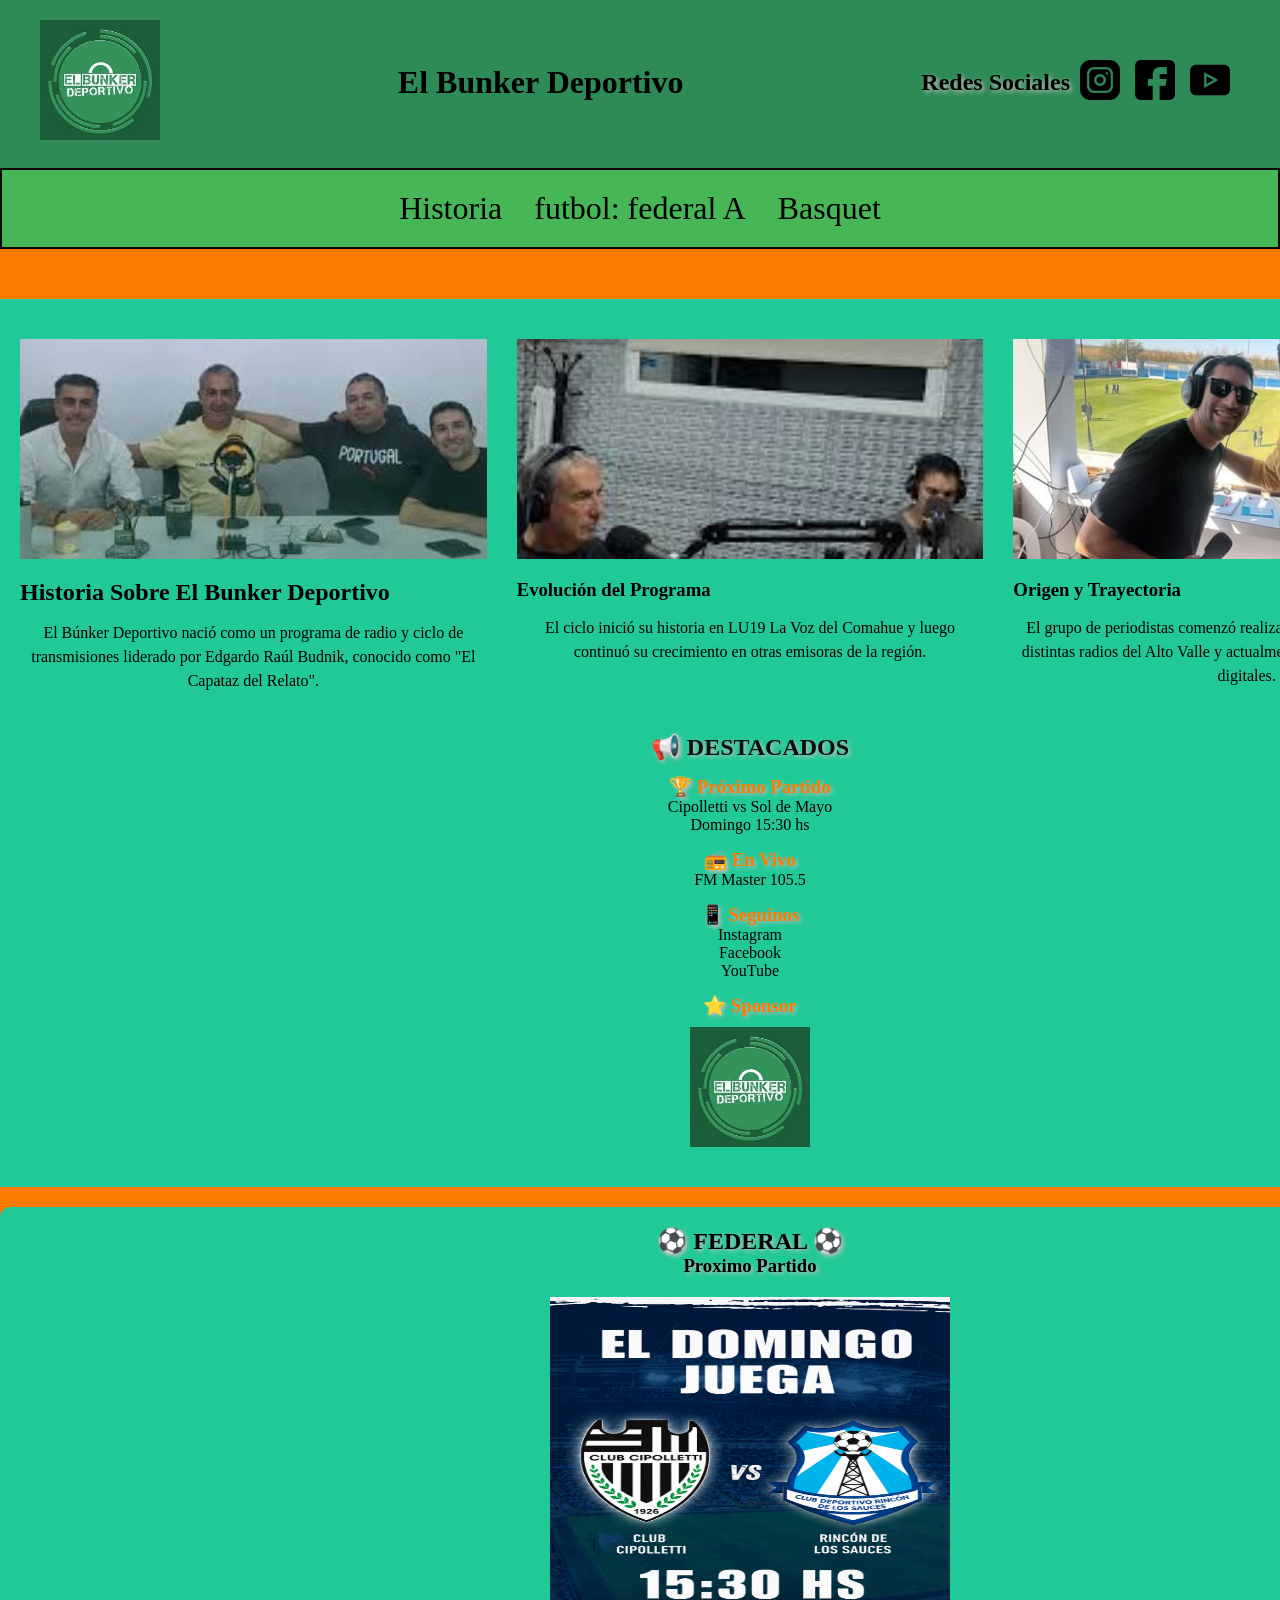
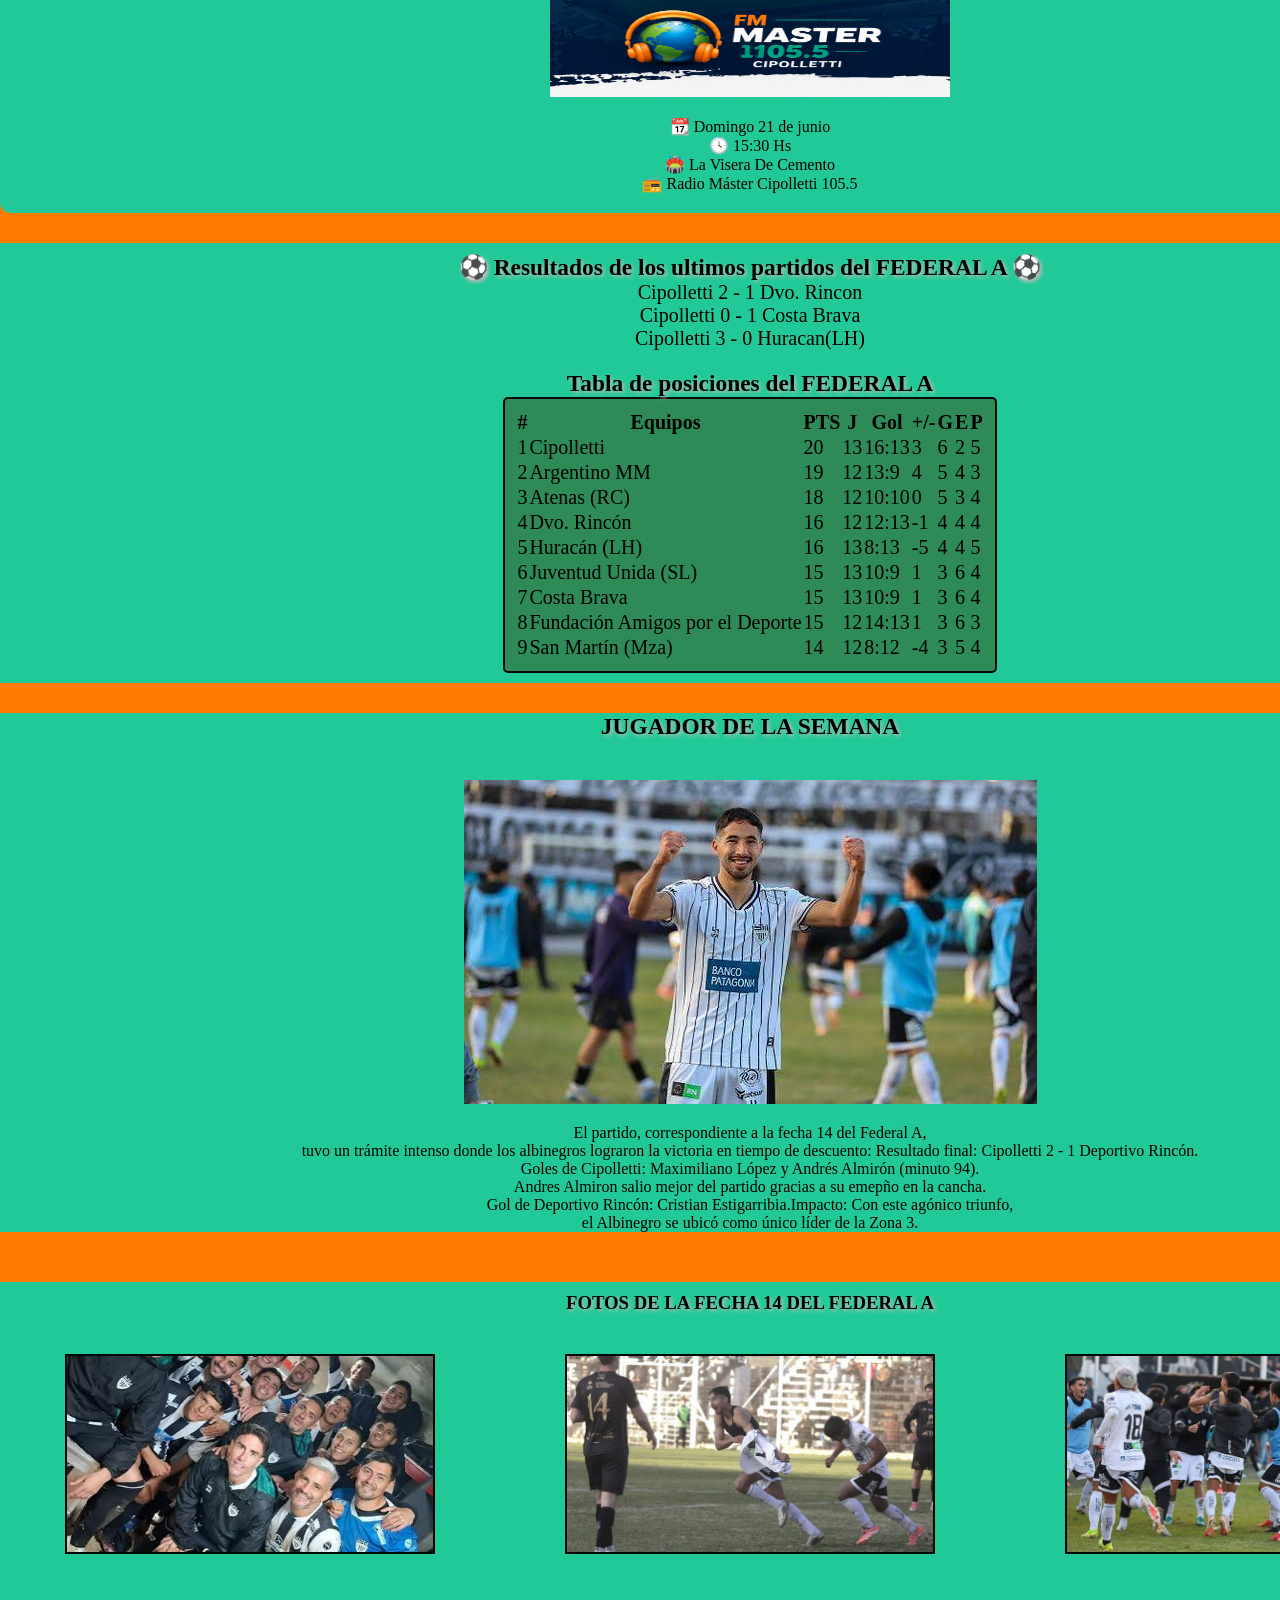
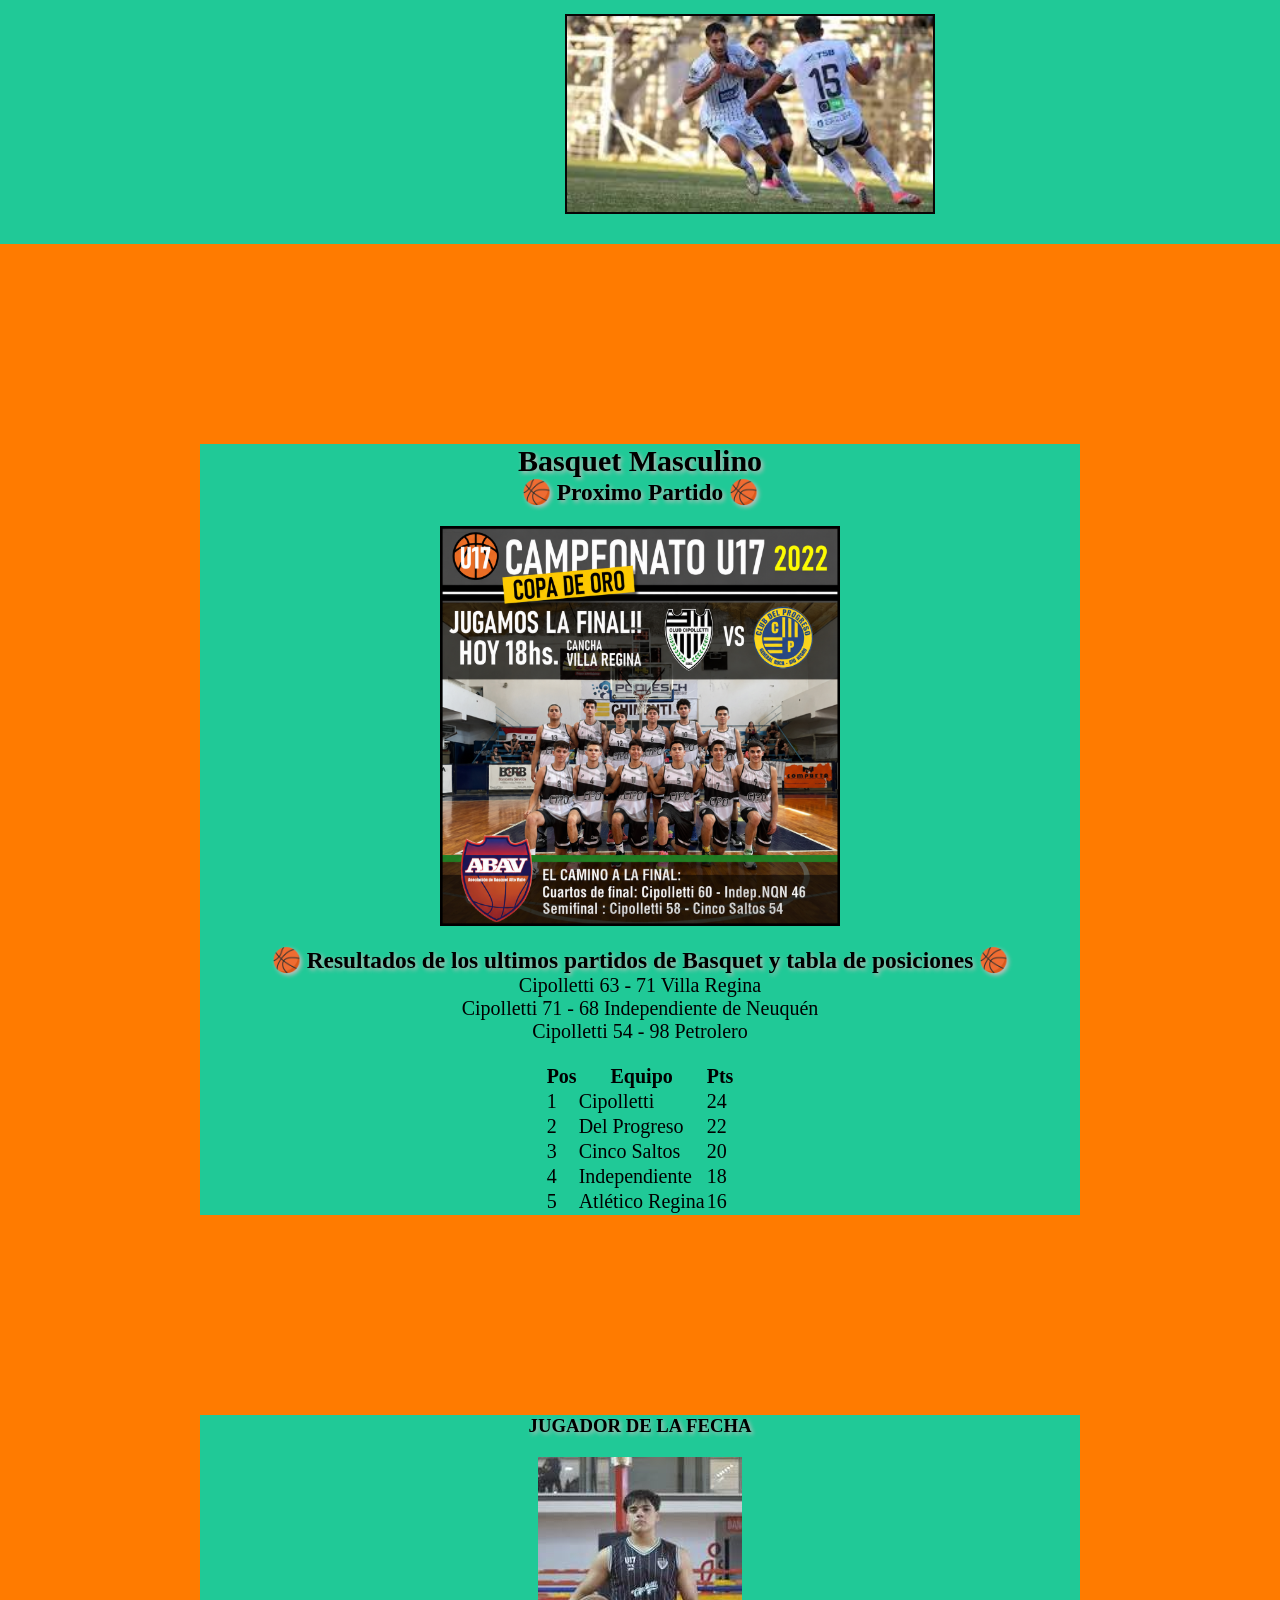
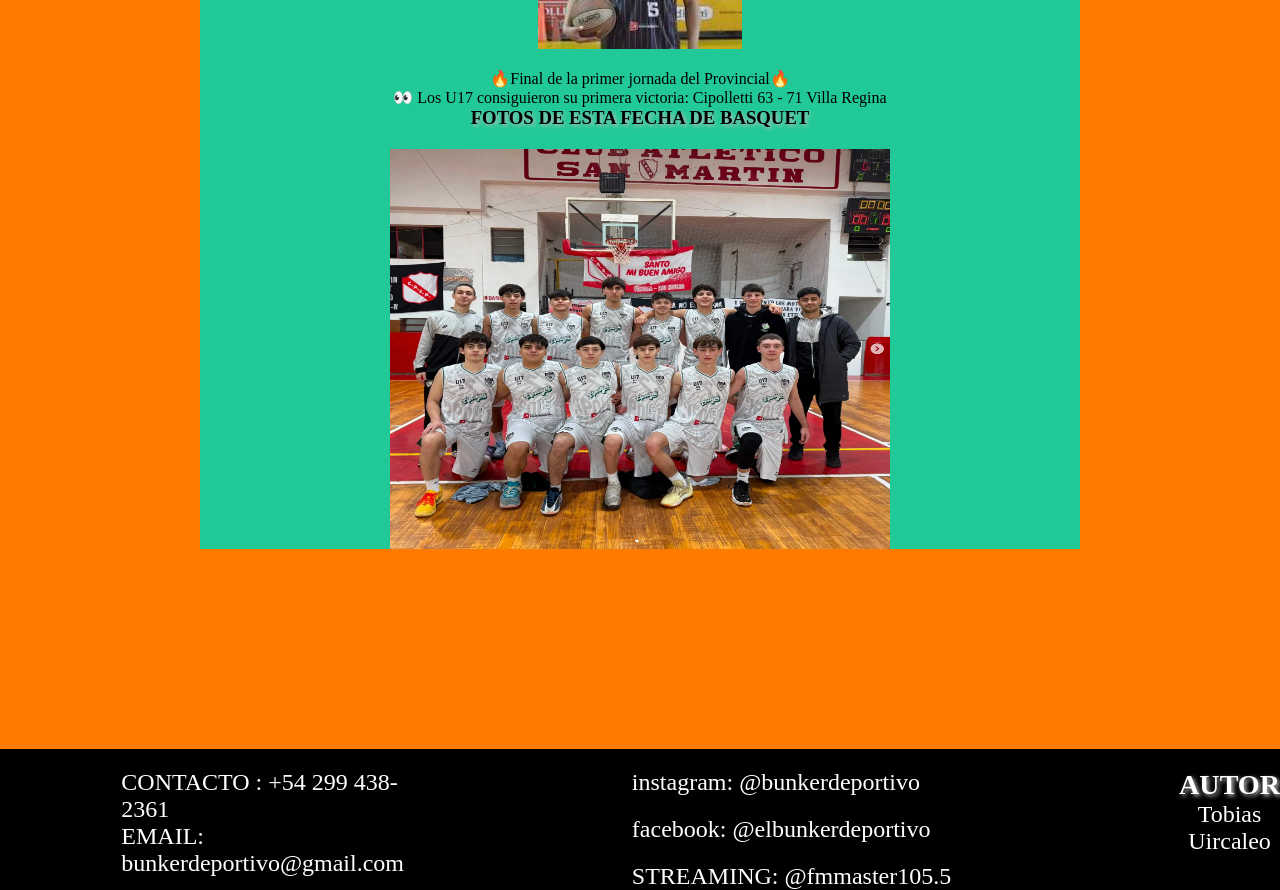
<file: index.html>
<!DOCTYPE html>
<html lang="en">

<head>
    <meta charset="UTF-8">
    <meta name="viewport" content="width=device-width, initial-scale=1.0">
    <title>bunker deportivo</title>
    <link rel="stylesheet" href="index.css">

<body>
    <header>
        <div>
            <img src="./assets/bunker logo.jpg" alt="logo">
        </div>
        <h1> El Bunker Deportivo</h1>
        <h2>Redes Sociales</h2>
        <div class="redes sociales">
            <a href="https://www.instagram.com/bunkerdeportivo/"> <img src="./assets/insta.png" alt="red social"></a>
            <a href="https://www.facebook.com/elbunkerdeportivo"> <img src="./assets/face.png" alt="red social"></a>
            <a href="https://www.youtube.com/@fmmaster105.5"> <img src="./assets/iutu.png" alt="red social"></a>
        </div>
    </header>
    <nav class="arriba">
        <ul>
            <li><a href="#historia">Historia</a></li>
            <li><a href="#federalA">futbol: federal A</a></li>
            <li><a href="#Basquet">Basquet</a></li>
        </ul>
    </nav>

    <main class="container">
        <section class="noticias">

            <article>
                <img src="./assets/bunkerrrrr.jpg" alt="imagen">

                <h2>Historia Sobre El Bunker Deportivo</h2>

                <p>
                    El Búnker Deportivo nació como un programa de radio y ciclo de transmisiones
                    liderado por Edgardo Raúl Budnik, conocido como "El Capataz del Relato".
                </p>
            </article>

            <article>
                <img src="./assets/xd.jpg" alt="dt">

                <h3>Evolución del Programa</h3>

                <p>
                    El ciclo inició su historia en LU19 La Voz del Comahue y luego continuó su
                    crecimiento en otras emisoras de la región.
                </p>
            </article>

            <article>
                <img src="./assets/ayyyayayç+.jpg" alt="pessi">

                <h3>Origen y Trayectoria</h3>

                <p>
                    El grupo de periodistas comenzó realizando coberturas deportivas en distintas
                    radios del Alto Valle y actualmente transmite por plataformas digitales.
                </p>
            </article>
        </section>
        <aside>
            <h2>📢 DESTACADOS</h2>

            <h3>🏆 Próximo Partido</h3>
            <p>Cipolletti vs Sol de Mayo</p>
            <p>Domingo 15:30 hs</p>

            <h3>📻 En Vivo</h3>
            <p>FM Master 105.5</p>

            <h3>📱 Seguinos</h3>
            <p>Instagram</p>
            <p>Facebook</p>
            <p>YouTube</p>

            <h3>⭐ Sponsor</h3>
            <img src="./assets/bunker logo.jpg" alt="logo">
        </aside>
        </div>
        </section>
        <section class="federal">

            <h2 id="federalA"> ⚽ FEDERAL ⚽ </h2>
            <h3> Proximo Partido </h3>
            <div class="proximopartido">
                <img src="./assets/partido cipo ori.png" alt="img" class="imgpartido">

            </div>
            <div>
                <p>📆 Domingo 21 de junio</p>
                <p>🕓 15:30 Hs</p>
                <p>🏟️ La Visera De Cemento</p>
                <p>📻 Radio Máster Cipolletti 105.5</p>

            </div>

        </section>
        <div class="containerr">
            <section>
                <h3> ⚽ Resultados de los ultimos partidos del FEDERAL A ⚽ </h3>
                <p>Cipolletti 2 - 1 Dvo. Rincon</p>
                <p>Cipolletti 0 - 1 Costa Brava </p>
                <p>Cipolletti 3 - 0 Huracan(LH)</p>
            </section>
            <section>
                <table class="table">
                    <h3> Tabla de posiciones del FEDERAL A</h3>
                    <tr>
                        <th>#</th>
                        <th>Equipos</th>
                        <th>PTS</th>
                        <th>J</th>
                        <th>Gol</th>
                        <th>+/-</th>
                        <th>G</th>
                        <th>E</th>
                        <th>P</th>
                    </tr>
                    <tr>
                        <td>1</td>
                        <td>Cipolletti</td>
                        <td>20</td>
                        <td>13</td>
                        <td>16:13</td>
                        <td>3</td>
                        <td>6</td>
                        <td>2</td>
                        <td>5</td>
                    </tr>
                    <tr>
                        <td>2</td>
                        <td>Argentino MM</td>
                        <td>19</td>
                        <td>12</td>
                        <td>13:9</td>
                        <td>4</td>
                        <td>5</td>
                        <td>4</td>
                        <td>3</td>
                    </tr>
                    <tr>
                        <td>3</td>
                        <td>Atenas (RC)</td>
                        <td>18</td>
                        <td>12</td>
                        <td>10:10</td>
                        <td>0</td>
                        <td>5</td>
                        <td>3</td>
                        <td>4</td>
                    </tr>
                    <tr>
                        <td>4</td>
                        <td>Dvo. Rincón</td>
                        <td>16</td>
                        <td>12</td>
                        <td>12:13</td>
                        <td>-1</td>
                        <td>4</td>
                        <td>4</td>
                        <td>4</td>
                    </tr>
                    <tr>
                        <td>5</td>
                        <td>Huracán (LH)</td>
                        <td>16</td>
                        <td>13</td>
                        <td>8:13</td>
                        <td>-5</td>
                        <td>4</td>
                        <td>4</td>
                        <td>5</td>
                    </tr>
                    <tr>
                        <td>6</td>
                        <td>Juventud Unida (SL)</td>
                        <td>15</td>
                        <td>13</td>
                        <td>10:9</td>
                        <td>1</td>
                        <td>3</td>
                        <td>6</td>
                        <td>4</td>
                    </tr>
                    <tr>
                        <td>7</td>
                        <td>Costa Brava</td>
                        <td>15</td>
                        <td>13</td>
                        <td>10:9</td>
                        <td>1</td>
                        <td>3</td>
                        <td>6</td>
                        <td>4</td>

                    </tr>
                    <tr>
                        <td>8</td>
                        <td>Fundación Amigos por el Deporte</td>
                        <td>15</td>
                        <td>12</td>
                        <td>14:13</td>
                        <td>1</td>
                        <td>3</td>
                        <td>6</td>
                        <td>3</td>

                    </tr>

                    <tr>
                        <td>9</td>
                        <td>San Martín (Mza)</td>
                        <td>14</td>
                        <td>12</td>
                        <td>8:12</td>
                        <td>-4</td>
                        <td>3</td>
                        <td>5</td>
                        <td>4</td>
                    </tr>
                </table>
        </div>
        <div>
            <section>
                <div class="jugador">
                    <h3> JUGADOR DE LA SEMANA </h3>
                    <img src="./assets/jugador del parti.jpg" alt="">
                </div>
                <div class="info">
                    <p>El partido, correspondiente a la fecha 14 del Federal A,</p>
                    <p>tuvo un trámite intenso donde los albinegros lograron la victoria en tiempo de descuento:
                        Resultado
                        final: Cipolletti 2 - 1 Deportivo Rincón. </p>
                    <p>Goles de Cipolletti: Maximiliano López y Andrés Almirón (minuto 94).</p>
                    <p>Andres Almiron salio mejor del partido gracias a su emepño en la cancha.</p>
                    <p>Gol de Deportivo Rincón: Cristian Estigarribia.Impacto: Con este agónico triunfo,</p>
                    <p>el Albinegro se ubicó como único líder de la Zona 3.</p>
                </div>
            </section>

            <div class="fecha14">
                <section>
                    <h3>FOTOS DE LA FECHA 14 DEL FEDERAL A</h3>
                    <div class="galeria">
                        <img src="./assets/imagen 1111.jpg" alt="img">
                        <img src="./assets/imagen 222.jpg" alt="img">
                        <img src="./assets/imagen 333.jpg" alt="img">
                        <img src="./assets/imagen 444.jpg" alt="img">
                    </div>
                </section>
            </div>
    </main>

    <div class="basquet">
        <section>
            <div>
                <h2 id="Basquet">Basquet Masculino</h2>
                <h3> 🏀 Proximo Partido 🏀</h3>
                <div>
                    <img src="./assets/basquet.png" alt="img" class="imgpartido">
                </div>
            </div>
            <section>
                <h3> 🏀 Resultados de los ultimos partidos de Basquet y tabla de posiciones 🏀 </h3>
                <p>Cipolletti 63 - 71 Villa Regina </p>
                <p>Cipolletti 71 - 68 Independiente de Neuquén </p>
                <p>Cipolletti 54 - 98 Petrolero</p>
            </section>

        </section>
        <table>
            <tr>
                <th>Pos</th>
                <th>Equipo</th>
                <th>Pts</th>
            </tr>

            <tr>
                <td>1</td>
                <td>Cipolletti</td>
                <td>24</td>
            </tr>

            <tr>
                <td>2</td>
                <td>Del Progreso</td>
                <td>22</td>
            </tr>

            <tr>
                <td>3</td>
                <td>Cinco Saltos</td>
                <td>20</td>
            </tr>

            <tr>
                <td>4</td>
                <td>Independiente</td>
                <td>18</td>
            </tr>

            <tr>
                <td>5</td>
                <td>Atlético Regina</td>
                <td>16</td>
            </tr>
        </table>
    </div>
    <div class="containeer">
        <section>
            <h3> JUGADOR DE LA FECHA </h3>
            <div>
                <img src="./assets/lol.jpg" alt="">
            </div>
            <p>🔥Final de la primer jornada del Provincial🔥</p>
            <p> 👀 Los U17 consiguieron su primera victoria: Cipolletti 63 - 71 Villa Regina</p>
        </section>
        <div c>
            <section>
                <h3>FOTOS DE ESTA FECHA DE BASQUET</h3>
                <div>
                    <img src="./assets/u17.png" alt="img" class="imgbasquet">
                </div>
            </section>
        </div>
    </div>
    </main>

    <footer>
        /*primera columna*/
        <div class="c1">
        <a href="https://web.whatsapp.com/">CONTACTO : +54 299 438-2361</a>
         <a href="bunkerdeportivo@gmail.com">EMAIL: bunkerdeportivo@gmail.com</a>
        </div>
        /*segunda columna*/
        <div class="redessociales">
        <a href="https://www.instagram.com/">instagram: @bunkerdeportivo</a>
        <a href="https://www.facebook.com/?locale=es_LA">facebook: @elbunkerdeportivo</a>
        <a href="https://www.youtube.com/@fmmaster105.5">STREAMING: @fmmaster105.5</a>
        </div>
        /*tercera columna*/
        <div class="autor">
            <h3>AUTOR</h3>
            <p>Tobias Uircaleo</p>
        </div>
    </footer>
</body>

</html>


</body>

</html>
</file>
<file: index.css>
/* saca los espacios que vienen por defecto */
* {
  margin: 0;
  padding: 0;
  box-sizing: border-box;
}

/* folor de fondo de la pagina */
body {
  background-color: #FF7B00;
}

/* encabezado */
header {
  background-color: #2E8B57;
  display: flex;
  /* pone todo en fila */
  justify-content: space-between;
  /* separa los elementos */
  align-items: center;
  /* centra verticalmente */
  padding: 20px 40px;
  /* espacio interno */
  border-bottom: 4px solid #2E8B57;
  /* borde abajo */
}

/* logo del header */
header img {
  width: 120px;
  height: auto;
  display: inline-block;
  margin: 0;
}

/* titulo principal */
h1 {
  text-align: center;
  flex: 1;
  font-size: 2rem;
}

/* centra los subtitulos */
h2,
h3 {
  text-align: center;
}

/* redes sociales */
.redes {
  display: flex;
  /* pone todo en fila */
  align-items: center;
  gap: 15px;
  /* espacio entre iconos */
  padding: 10px;
}

/* tamaño del titulo */
.redes h2 {
  font-size: 1.2em;
}

/* iconos de redes */
.redes img {
  width: 40px;
  height: 40px;
  display: inline-block;
  margin: 0;
}


/* menu de navegacion */
nav ul {
  list-style: none;
  /* saca los puntitos */
  display: flex;
  justify-content: center;
  gap: 2em;
  background-color: #47b656;
  color: aliceblue;
  padding: 20px;
  border: 2px solid #070606;
}

.arriba a {
  color: #000;
  text-decoration: none; /*le saca la barrita de abajo a los link*/
  font-size: 2em; /*tamaño de letra*/

}

.table {
  background-color: #2E8B57;
  border: 2px solid rgb(8, 8, 8);
  border-radius: 5px; /*lo redondea*/
  padding: 10px; /*espacio entre los elementos*/
}

/* Federal A */
/* contenedor principal */
.container {
  width: 1500px;
  margin: 50px auto; 
  /* lo centra */
}

/* titulos */
h2,
h3 {
  text-align: center;
  text-shadow: 2px 2px 4px rgb(197, 190, 190);
  /* sombra */
}

/* aside */
aside {
  background-color: #20C997; /* color de fondo */
  padding: 20px; /* espacio interno */
  text-align: center; /* centra el texto */
}

/* imagen del aside */
aside img {
  width: 120px; /* tamaño de la imagen */
  margin-top: 10px; /* separa de arriba */
}

/* titulo del aside */
aside h2 {
  color: #0b0e0c; /* color del titulo */
}

/* subtitulo del aside */
aside h3 {
  color: #FF7B00; /* color del subtitulo */
  margin-top: 15px; /* espacio arriba */
}

/* imagen del partido */
.imgpartido {
  width: 300px; /* ancho */
  height: 400px; /* alto */
}


.img {
  width: 20px; /* ancho */
  height: 10px; /* alto */
}

/* galeria del feral a*/
.galeria {
  display: flex; /* pone las imagenes en fila */
  justify-content: center; /* centra las imagenes */
  flex-wrap: wrap; /* baja las imagenes si no entran */
  width: 100%; /* ocupa todo el ancho */
  margin-top: 20px; /* espacio arriba */
  gap: 20px; /* espacio entre imagenes */
}

/* imagenes de la galeria */
.galeria img {
  width: 25%; /* ancho de cada imagen */
  height: 200px; /* alto */
  object-fit: cover; /* ajusta la imagen */
  border: 2px solid #070606; /* borde negro */
}

/* efecto al pasar el mouse */
.galeria img:hover {
  transform: scale(1.05); /* agranda un poco */
}

/* todas las imagenes */
img {
  display: block; /* evita espacios raros */
  margin: 20px auto; /* centra la imagen */
}

/*  noticias */
.noticias {
  display: flex; /* pone las noticias en fila */
  justify-content: space-between; /* las separa */
  gap: 30px; /* espacio entre noticias */
  background-color: #20C997; /* color de fondo */
  padding: 20px; /* espacio interno */
}

/* cada noticia */
.noticias article {
  width: 32%; /* ancho de cada noticia */
}

/* imagen de las noticias */
.noticias img {
  width: 100%; /* ocupa todo el ancho */
  height: 220px; /* alto */
  object-fit: cover; /* ajusta la imagen */
}

/* titulos de noticias */
.noticias h2,
.noticias h3 {
  color: black; /* color del texto */
  text-align: left; /* alinea a la izquierda */
  margin: 15px 0; /* espacio arriba y abajo */
  text-shadow: none; /* sin sombra */
}

/* texto de las noticias */
.noticias p {
  color: black; /* color del texto */
  line-height: 1.5; /* separa las lineas */
}

/* boton leer mas */
.noticias a {
  display: inline-block; /* se comporta como boton */
  margin-top: 15px; /* espacio arriba */
  padding: 10px 20px; /* espacio interno */
  background-color: #0d6efd; /* color azul */
  color: white; /* texto blanco */
  text-decoration: none; /* saca el subrayado */
  border-radius: 5px; /* bordes redondos */
}

/* seccion Federal */
.federal {
  background-color: #20C997; /* color de fondo */
  margin-top: 20px; /* espacio arriba */
  padding: 20px; /* espacio interno */
  border-radius: 10px; /* bordes redondos */
}

/* proximo partido */
.proximopartido {
  display: flex; /* pone todo en fila */
  align-items: center; /* centra verticalmente */
  justify-content: space-between; /* separa los elementos */
  gap: 30px; /* espacio entre ellos */
}

/* imagen grande del partido */
.imgpartido {
  width: 400px; /* ancho */
}

/* datos del partido */
.datos {
  display: flex; /* usa flex */
  flex-direction: column; /* uno abajo del otro */
  gap: 20px; /* espacio entre datos */
  font-size: 20px; /* tamaño del texto */
  align-items: center; /* centra el contenido */
}

/* contenedor */
.containerr {
  display: flex; /* usa flex */
  flex-direction: column; /* uno abajo del otro */
  gap: 20px; /* espacio */
  font-size: 20px; /* tamaño del texto */
  align-items: center; /* centra */
  background-color: #20C997; /* color de fondo */
  margin-top: 1.5em; /* espacio arriba */
  padding: 10px; /* espacio interno */
}

/* todos los parrafos */
p {
  text-align: center; /* centra el texto */
}

/* contenedor */
.jugador {
  display: flex; /* usa flex */
  flex-direction: column; /* uno abajo del otro */
  gap: 20px; /* espacio */
  font-size: 20px; /* tamaño del texto */
  align-items: center; /* centra */
  background-color: #20C997; /* color de fondo */
  margin-top: 1.5em; /* espacio arriba */
}


.info {
  background-color: #20C997; /* color de fondo */
}

/* fecha */
.fecha14 {
  background-color: #20C997; /* color de fondo */
  margin-top: 50px; /* espacio arriba */
  padding: 10px; /* espacio interno */
}

/* basquet */
.basquet {
  display: flex; /* usa flex */
  flex-direction: column; /* uno abajo del otro */
  gap: 20px; /* espacio */
  font-size: 20px; /* tamaño del texto */
  align-items: center; /* centra */
  background-color: #20C997; /* color de fondo */
  margin-top: 1.5em; /* espacio arriba */
  margin: 200px; /* margen */
}

/* contenedor */
.containeer {
  background-color: #20C997; /* color de fondo */
  margin-bottom: 0; /* sin margen abajo */
}

/* Imagen de basquet */
.imgbasquet {
  width: 500px; /* ancho */
  height: 400px; /* alto */
}

/* footer */
footer {
  display: flex; /* pone las columnas en fila */
  justify-content: space-between; /* las separa */
  align-items: flex-start; /* arriba */
  margin: 0 auto; /* centra */
  gap: 20px; /* espacio */
  margin-top: 1.5em; /* espacio arriba */
  background-color: #000; /* fondo negro */
  padding-top: 20px; /* espacio arriba */
  font-size: x-large; /* texto grande */
}

/* links del footer */
footer a {
  color: #fff; /* texto blanco */
  text-decoration: none; /* saca el subrayado */
  display: grid; /* uno abajo del otro */
}

/* titulos del footer */
footer h3 {
  color: #fff; /* texto blanco */
}

/* parrafos del footer */
footer p {
  color: #fff; /* texto blanco */
  align-items: end; /* alinea abajo */
}

/* redes sociales */
.redessociales {
  display: grid; /* uno abajo del otro */
  justify-content: center; /* centra */
  flex-wrap: wrap; 
  width: 100%; /* ocupa todo */
  gap: 20px; /* espacio */
}

/* Autor */
.autor {
  justify-content: flex-end; /* se muestra a la derecha */
}

/* contenedor */
.containeer {
  margin: 200px; /* margin */
}

/* contenedor general */
.todo {
  margin: 30px; /* margen general */
}
</file>
